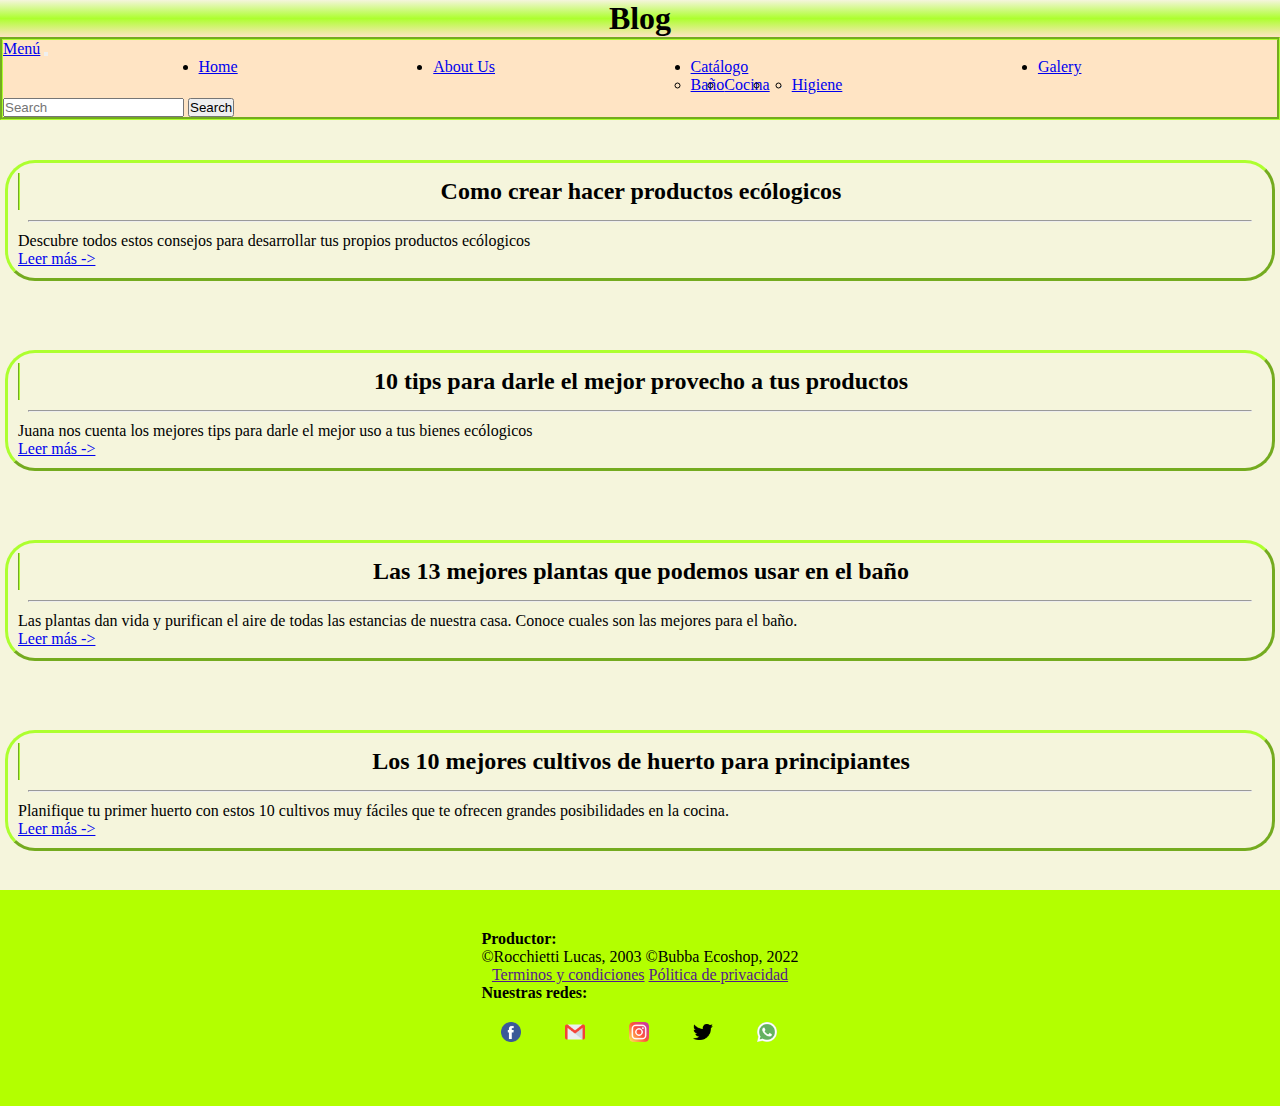
<file: pagues/blog.html>
<!DOCTYPE html>
<html lang="en">
<head>
    <meta charset="UTF-8">
    <meta http-equiv="X-UA-Compatible" content="IE=edge">
    <meta name="viewport" content="width=device-width, initial-scale=1">
    <!--Link bootstrap-->
    <link href="https://cdn.jsdelivr.net/npm/bootstrap@5.1.3/dist/css/bootstrap.min.css" rel="stylesheet" integrity="sha384-1BmE4kWBq78iYhFldvKuhfTAU6auU8tT94WrHftjDbrCEXSU1oBoqyl2QvZ6jIW3" crossorigin="anonymous">
    <!--Link de css-->
    <link rel="stylesheet" href="../styles.css">
    <title>Blog</title>
</head>
<body>
    <div class="grids">
        <header>
            <div>
                <h1>Blog</h1>
            </div>
        </header>
        <nav class="navbar navbar-expand-lg navbar-light bg-light">
            <div class="container-fluid">
              <a class="navbar-brand" href="#">Menú</a>
              <button class="navbar-toggler" type="button" data-bs-toggle="collapse" data-bs-target="#navbarSupportedContent" aria-controls="navbarSupportedContent" aria-expanded="false" aria-label="Toggle navigation">
                <span class="navbar-toggler-icon"></span>
              </button>
              <div class="collapse navbar-collapse" id="navbarSupportedContent">
                <ul class="navbar-nav me-auto mb-2 mb-lg-0">
                  <li class="nav-item">
                    <a class="nav-link active" aria-current="page" href="../index.html">Home</a>
                  </li>
                  <li class="nav-item">
                    <a class="nav-link" href="aboutus.html">About Us</a>
                  </li>
                  <li class="nav-item dropdown">
                    <a class="nav-link dropdown-toggle" href="catalogo.html" id="navbarDropdown" role="button" data-bs-toggle="dropdown" aria-expanded="false">
                      Catálogo
                    </a>
                    <ul class="dropdown-menu" aria-labelledby="navbarDropdown">
                      <li><a class="dropdown-item" href="catalogo.html">Baño</a></li>
                      <li><a class="dropdown-item" href="catalogo.html">Cocina</a></li>
                      <li><hr class="dropdown-divider"></li>
                      <li><a class="dropdown-item" href="catalogo.html">Higiene</a></li>
                    </ul>
                  </li>
                  <li class="nav-item">
                    <a class="nav-link active" aria-current="page" href="galery.html">Galery</a>
                  </li>
                </ul>
                <form class="d-flex">
                  <input class="form-control me-2" type="search" placeholder="Search" aria-label="Search">
                  <button class="btn btn-outline-success" type="submit">Search</button>
                </form>
              </div>
            </div>
        </nav>
        <main >
            <section class="blog">
                <div class="info">
                    <h2>Como crear hacer productos ecólogicos</h2>
                    <hr>
                    <p>Descubre todos estos consejos para desarrollar tus propios productos ecólogicos</p>
                    <a target=_blank href="https://sostenibleosustentable.com/es/zero-waste/productos-limpieza-ecologicos-caseros/">Leer más -></a>
                </div>
                <div class="info">
                    <h2>10 tips para darle el mejor provecho a tus productos</h2>
                    <hr>
                    <p>Juana nos cuenta los mejores tips para darle el mejor uso a tus bienes ecólogicos</p>
                    <a target=_blank href="https://www.consumer.es/medio-ambiente/diez-consejos-para-comprar-de-forma-ecologica.html">Leer más -></a>
                </div>
                <div class="info">
                    <h2>Las 13 mejores plantas que podemos usar en el baño</h2>
                    <hr>
                    <p>Las plantas dan vida y purifican el aire de todas las estancias de nuestra casa. Conoce cuales son las mejores para el baño.</p>
                    <a target=_blank href="https://ecoinventos.com/mejores-plantas-que-podemos-usar-en-el-bano/">Leer más -></a>
                </div>
                <div class="info">
                    <h2>Los 10 mejores cultivos de huerto para principiantes</h2>
                    <hr>
                    <p>Planifique tu primer huerto con estos 10 cultivos muy fáciles que te ofrecen grandes posibilidades en la cocina.</p>
                    <a target=_blank href="https://ecoinventos.com/mejores-cultivos-huerto-para-principiantes/">Leer más -></a>
                </div>
            </section>
        </main>
        <footer style="padding: 40px; " >
          <div class="container">
              <div class="row">
                  <div class="col">
                      <h4>Productor:</h4>
                      ©Rocchietti Lucas, 2003 ©Bubba Ecoshop, 2022
                  </div>
                  <div class="col" style="text-align: center;">
                      <a href="">Terminos y condiciones</a>
                      <a href="">Pólitica de privacidad</a>
                  </div>
                  <div class="col">
                      <h4>Nuestras redes:</h4>
                      <img class="icons" src="../ICONOS/facebook.png" alt="">
                      <img class="icons" src="../ICONOS/gmail.png" alt="">
                      <img class="icons" src="../ICONOS/instagram.png" alt="">
                      <img class="icons" src="../ICONOS/twitter.png" alt="">
                      <img class="icons" src="../ICONOS/whatsapp.png" alt="">
                  </div>
              </div>
          </div>
      </footer>
</div>
<!--Link script JS-->
<script src="https://cdn.jsdelivr.net/npm/bootstrap@5.1.3/dist/js/bootstrap.bundle.min.js" integrity="sha384-ka7Sk0Gln4gmtz2MlQnikT1wXgYsOg+OMhuP+IlRH9sENBO0LRn5q+8nbTov4+1p" crossorigin="anonymous"></script>
</body>
</html>
</file>
<file: styles.css>
*{
    margin:0%;
    padding:0%;
}
.grids{
    display: grid;
    grid-template-areas: "header header"
    "nav nav"
    "main main"
    "footer footer";
}
header{
    grid-area: header;
    background-image: linear-gradient(beige, greenyellow, bisque)  ; 
    font-family: Pacifico, cursive;
    text-align: center;
}
nav{
    grid-area: nav;
    background-color: bisque;
    border: 3px groove greenyellow;
}
ul{
    display: flex;
    justify-content: space-evenly;
}
main{
    grid-area: main;
    background-color: beige;
}
.section1 h2{
    text-align: center;
    font-size: 20px;
    font-weight: bold;
    font-family: Pacifico, cursive;
}
.seccion2 p{
    font-size: 15px;
}
.seccion1{
    display: grid;
    grid-template-columns: 1fr 1fr 1fr 1fr;
    align-items: center;
    justify-items: center;
    padding-left: 2px;
}
.seccion1 a {
    transition: all 2s;
}
.seccion1 a:hover{
    padding: 5px; background-color: greenyellow;
}
.seccion1 img{
    max-width: 50%;
}
.seccion2{
    text-align: center;
    font-weight: bolder;
    padding: 7px;
}
.seccion2 h3{
    font-size: 20px;
    font-family: maven pro, sans-serif;
    color: rgb(255, 0, 0);
    border-left: 2px solid;
}
.seccion2{
    text-align: center;
    font-weight: bolder;
}
hr{
    margin:10px;
    color:greenyellow
}
.productos{
    border: 5px groove ;
}
footer{
    grid-area: footer;
    background-color: rgb(179, 255, 0);
    display: flex;
    flex-direction: column;
    align-items: center;
}
.redes{
    font-size: 15px;
    font-family: Pacifico, cursive;
    font-style: italic;
}
.iconos{
    display: flex;
    flex-direction: row-reverse;
}
.icons{
    max-width: 20px;
    padding: 20px;
    animation: clave 4s ease-in-out 1s ;
    animation-iteration-count: infinite;
    box-sizing: content-box;
}
@keyframes clave {
    0%{
        height: 20px;
    }
    25%{
        height: 35px;
        width: 30px;
    }
    50%{
        height: 20px;
    }
    100%{
        height: 35px;
        width: 30px;
    }

}
@media screen and (min-width: 768px){
.seccion1 img{
 max-width: 50%;
 grid-row: inherit;
}
section.galeria{
    grid-template-rows: 40px 400px 40px 400px 40px 400px;
}
.images{
    max-width: max-content;
}
.blog{
    grid-template-rows: 250px 250px 250px 250px;
}
.catalogue{
    width: 150px;
    padding-left: 5px;
}
.catalog{
    display: grid;
    justify-items: center;
    padding: 10px;
    justify-items: stretch;
}
}
@media screen and (min-width: 1100px){
.catalogue{
    padding-left: 65px;
}
}    

.images{
    width: 70px;
    width: 70px;
    border: 3px groove greenyellow;
}
.galeria{
    display: grid;
    grid-template-columns: 1fr;
    grid-template-rows: 40px 190px 40px 190px 40px 190px;
}
div h2{
    text-align: center;
    border-left: 2px groove greenyellow;
    padding: 5px;
}
.box{
    display: flex;
    align-items: center;
    justify-content: space-evenly;
}
.blog{
    padding: 5px;
    display: grid;
    grid-template-columns: 1fr;
    grid-template-rows: 190px 190px 190px 190px;
    align-items: center
}
.info{
    border: 3px outset greenyellow;
    padding: 10px;
    border-radius: 30px;
}
.catalog{
    display: grid;
    grid-template-columns: 1fr 2fr;
    grid-template-rows: 250px 250px 250px;
    align-items: center;
}
.catalogPrecio{
    text-align: center;
}
.catalogue{
    max-width: 30%;
}
.misiones{
    display: flex;
    flex-direction: column;
}
.objetivos{
    margin: 15px;
    background-color: rgb(255, 217, 0);
    text-align: center;
}
.objetivos img{
    max-height: 250px;
}
@media screen and (min-width: 845px){
.objetivos{
    display: flex;
}
.objetivosTit{
    text-align: center;
}
}
</file>
